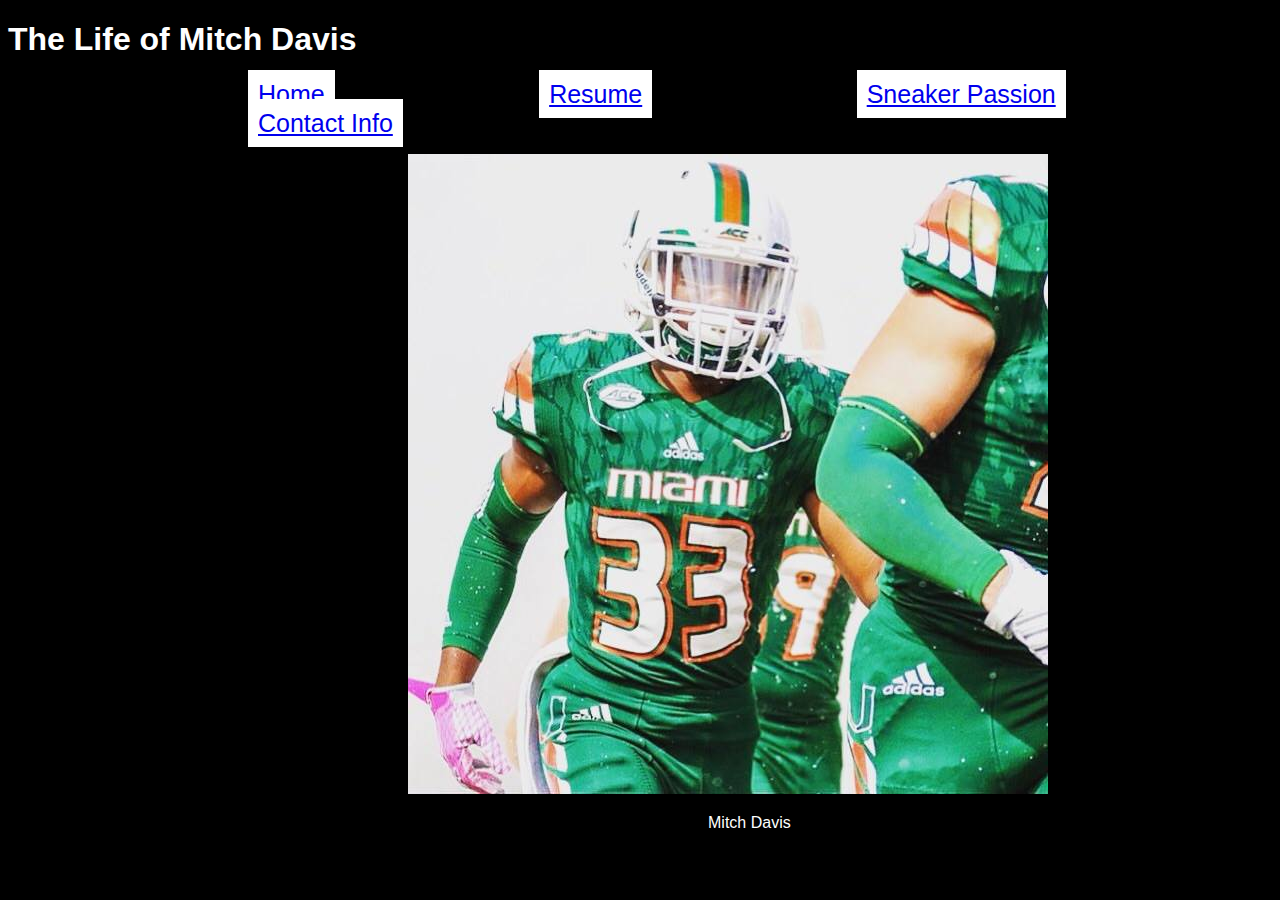
<file: index.html>
<!DOCTYPE html>
<html lang="en" dir="ltr">
  <head>
    <meta charset="utf-8">
    <title>The Life of Mitch Davis</title>
    <link href="css/style.css" rel="stylesheet"/>
  </head>
  <body>
    <h1>The Life of Mitch Davis</h1
  <nav>
      <ul>
        <a href="index.html">Home</a>
        <a href="resume.html">Resume</a>
        <a href="sneakers.html">Sneaker Passion</a>
        <a href="contactinfo.html">Contact Info</a>
        </ul>
        <img src="mitch33.png">
    </nav>
    <footer>
      <p>Mitch Davis</p>
    </footer>
  </body>

</html>
</file>
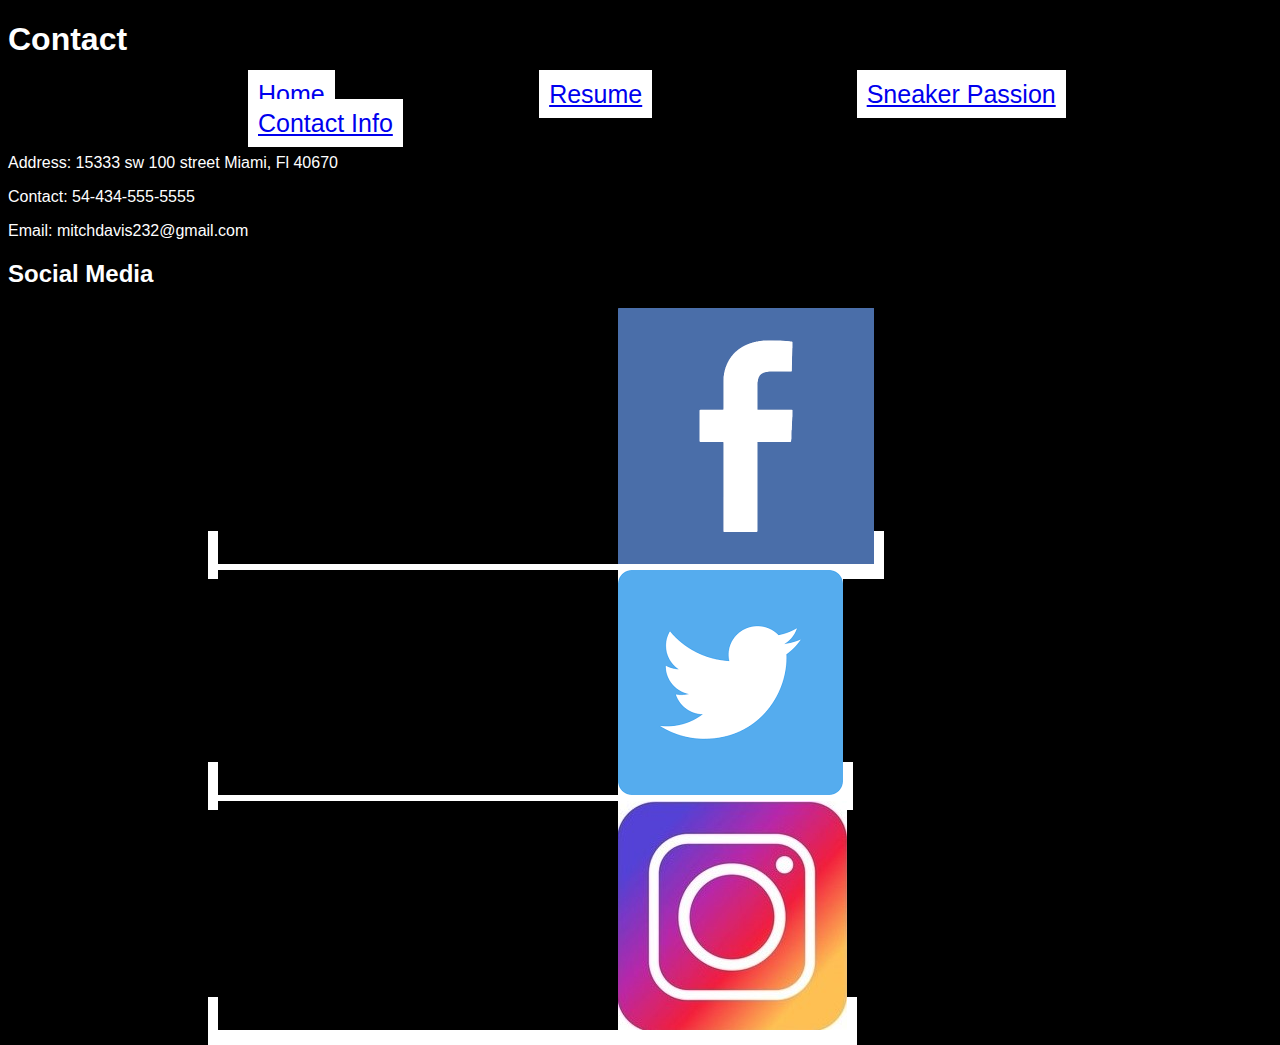
<file: contactinfo.html>
<!DOCTYPE html>
<html lang="en" dir="ltr">
  <head>
    <meta charset="utf-8">
    <title>Contact</title>
    <link href="css/style.css" rel="stylesheet"/>
  </head>
  <body>

<h1>Contact</h1>
<nav>
  <ul>
    <a href="index.html">Home</a>
    <a href="resume.html">Resume</a>
    <a href="sneakers.html">Sneaker Passion</a>
    <a href="contactinfo.html">Contact Info</a>
    </ul>
</nav>
<p>Address: 15333 sw 100 street Miami, Fl 40670</p>
<p>Contact: 54-434-555-5555</p>
<p>Email: mitchdavis232@gmail.com</p>
<h2>Social Media</h2>
  <a href="https://facebook.com/mitch.l.davis"><img src="facebook.png"/></a>
  <a href="https://twitter.com/mitchda23?lang=en"><img src="twitter.png"/></a>
  <a href="https://www.instagram.com/mitch_davis33/"><img src="instagram2.png"/></a>
  </body>
</html>
</file>
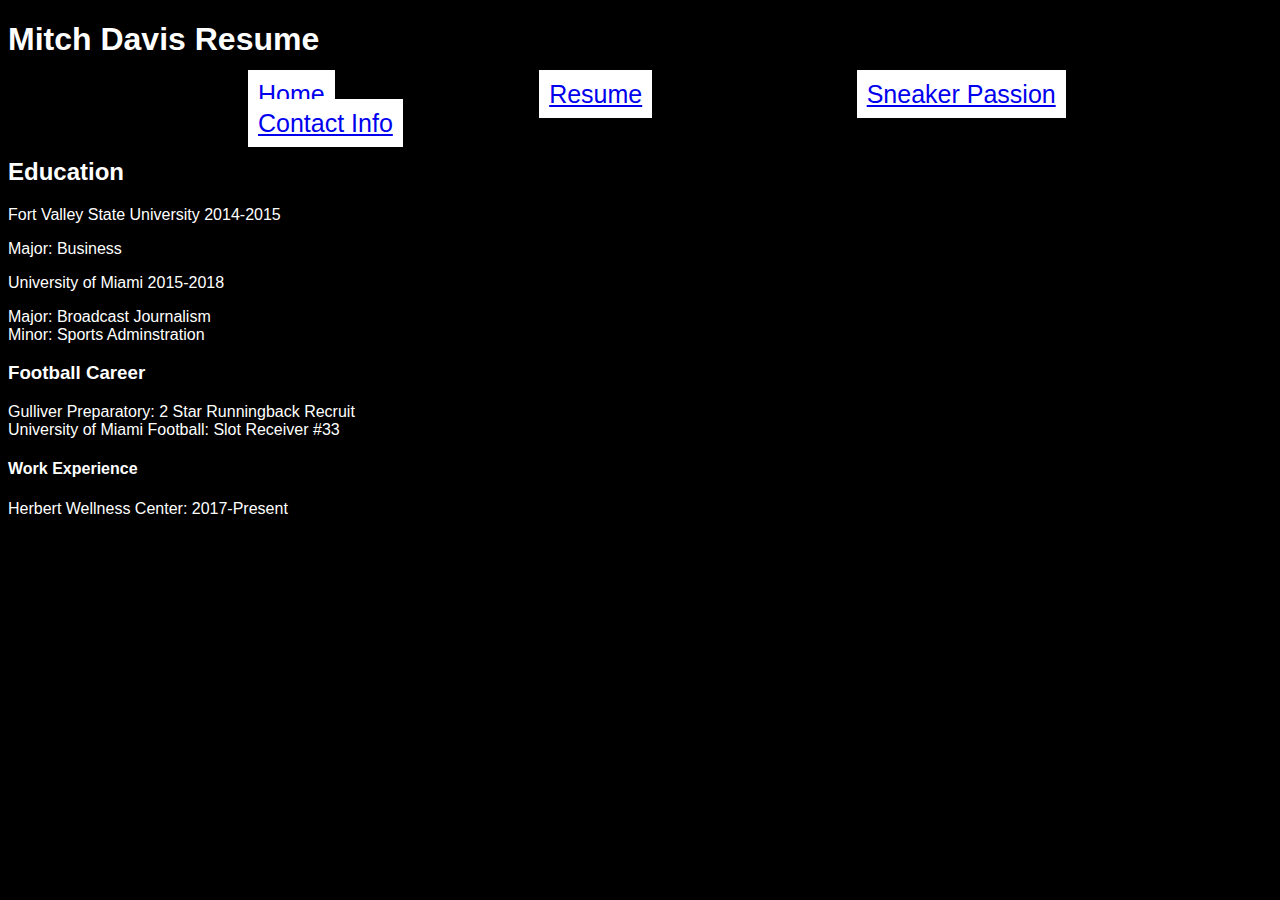
<file: resume.html>
<!DOCTYPE html>
<html lang="en" dir="ltr">
  <head>
    <meta charset="utf-8">
    <title>Mitch Davis</title>
      <link href="css/style.css" rel="stylesheet"/>
  </head>
  <body>
<h1> Mitch Davis Resume</h1>
<nav>
  <ul>
    <a href="index.html">Home</a>
    <a href="resume.html">Resume</a>
    <a href="sneakers.html">Sneaker Passion</a>
    <a href="contactinfo.html">Contact Info</a>
    </ul>
</nav>


<h2>Education</h2>
<article>
<p>Fort Valley State University 2014-2015</p>
<li>Major: Business</li>
<p>University of Miami 2015-2018</p>
<li>Major: Broadcast Journalism
<li>Minor: Sports Adminstration</li>
</article>

<article>
<h3>Football Career</h3>
<li>Gulliver Preparatory: 2 Star Runningback Recruit</li>
<li>University of Miami Football: Slot Receiver #33</li>
</article>

<article>
<h4>Work Experience</h4>
<li>Herbert Wellness Center: 2017-Present</li>
</article>
</body>
</html>
</file>
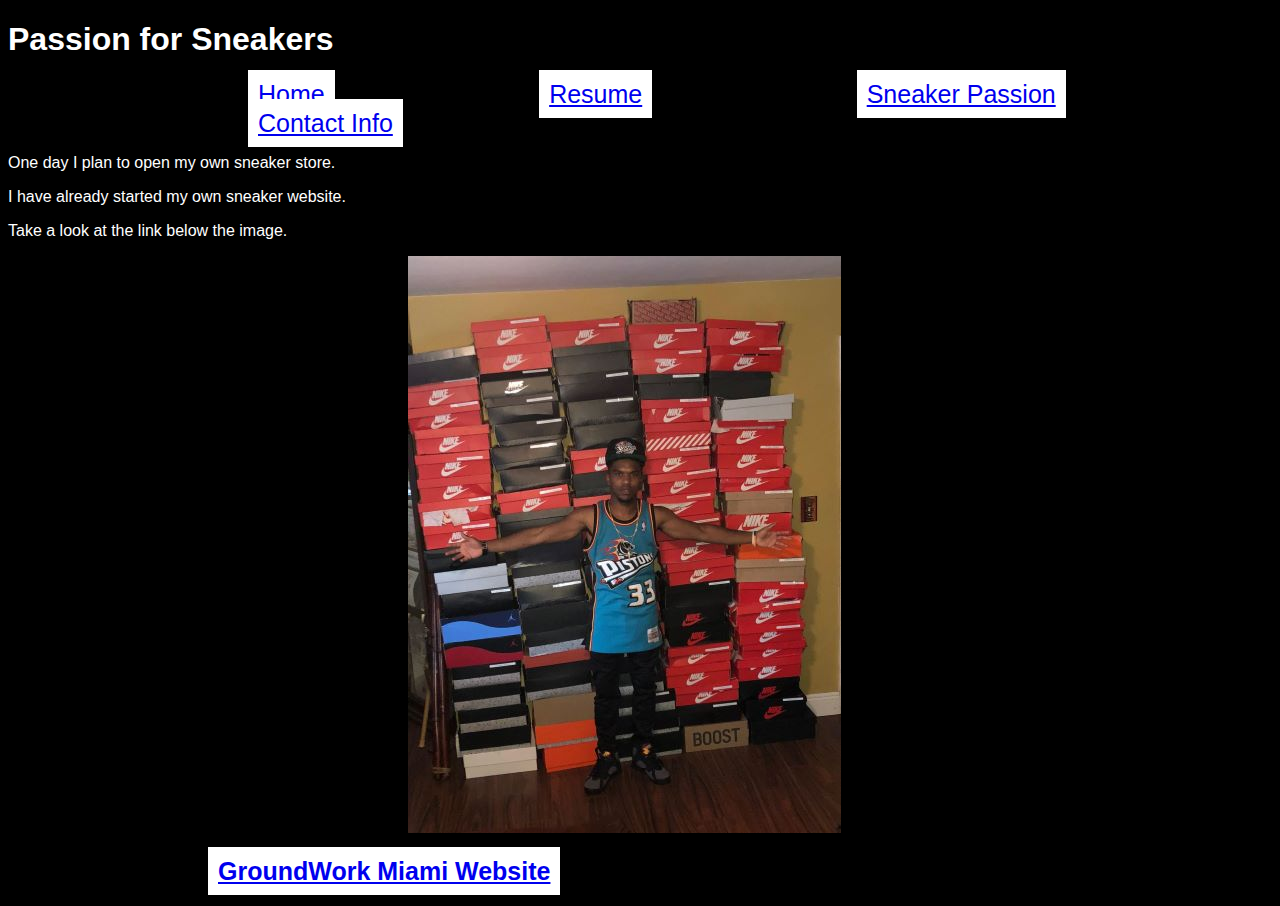
<file: sneakers.html>
<!DOCTYPE html>
<html lang="en" dir="ltr">
  <head>
    <meta charset="utf-8">
    <title>Passion for Sneakers</title>
    <link href="css/style.css" rel="stylesheet"/>
    <h1>Passion for Sneakers</h1>
    <nav>
      <ul>
        <a href="index.html">Home</a>
        <a href="resume.html">Resume</a>
        <a href="sneakers.html">Sneaker Passion</a>
        <a href="contactinfo.html">Contact Info</a>
        </ul>
    </nav>
  </head>
  <body>

  <p> One day I plan to open my own sneaker store.</p>
  <p>I have already started my own sneaker website.</p>
  <p>Take a look at the link below the image.</p>
  <img src="sneakers2.png">
          <h2><a href="https://groundworkmiami.bigcartel.com">GroundWork Miami Website</a></h2>
  </body>
</html>
</file>
<file: css/style.css>
body {
  background-color: black;
  font-family: sans-serif;
  color: white;
}

nav {
  background-color: black;
}


header{
  margin-top: 30px;
  bckground-color: black;
}


img  {
  padding-left:400px;
  background-color: black;
}

a {
  font-size: 25px;
  font-color: white;
  background-color: white;
  padding: 10px;
  margin-left: 200px;
}

article {
  background-color: black;
  margin-right: 10px;

}


footer{
  padding-left: 700px;
}


}
</file>
